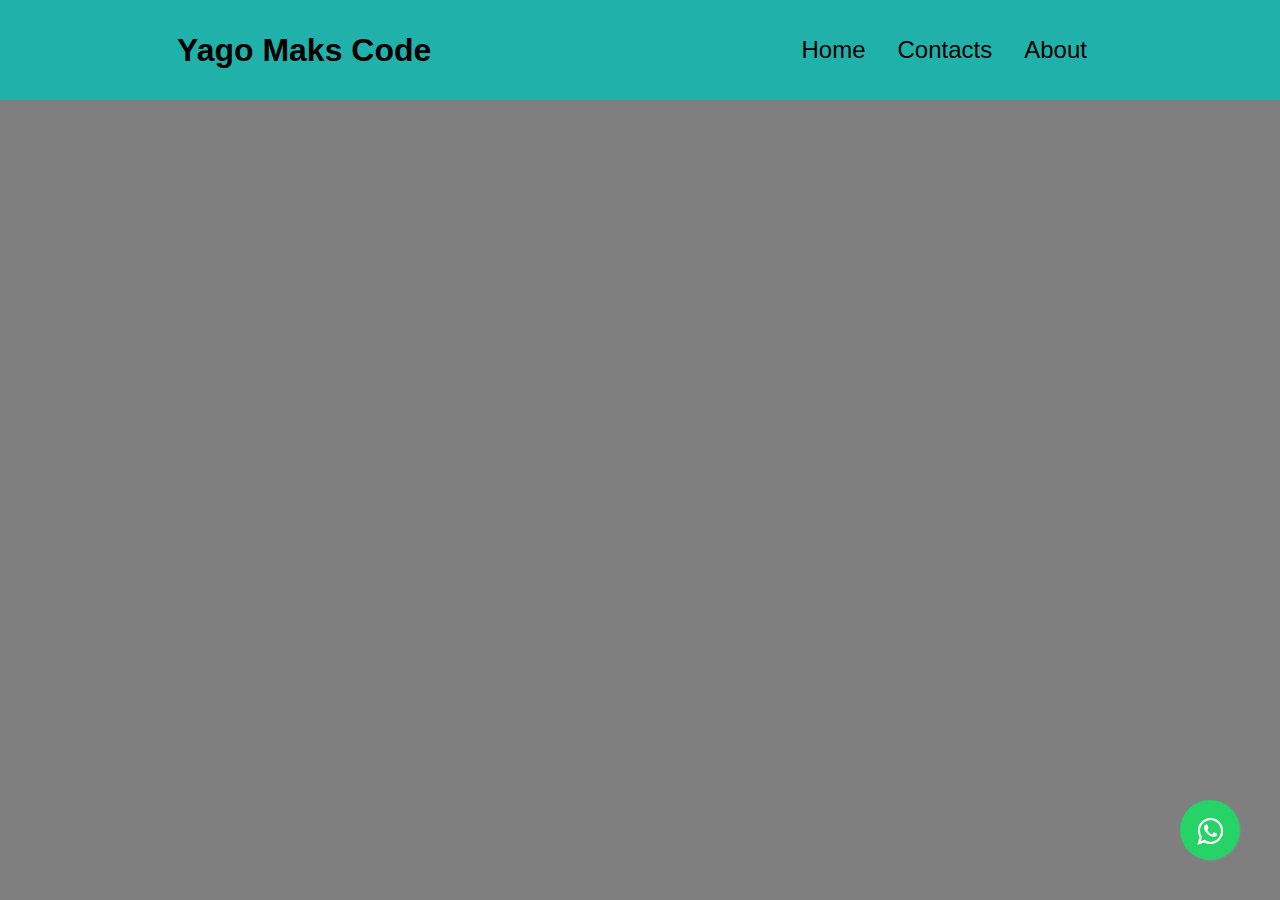
<file: ButtonWhatsApp/index.html>
<!DOCTYPE html>
<html lang="en">
    <head>
        <meta charset="UTF-8">
        <meta name="viewport" content="width=devoce-width, initial-scale=1.0">
        <link rel="stylesheet" href="style.css">
        <title>Simples Navbar</title>
    </head>
    <body>
        <nav>
            <h1 class="h1-name">Yago Maks Code</h1>
            <ul class="link-container">
                <li class="link">Home</li>
                <li class="link">Contacts</li>
                <li class="link">About</li>
            </ul>
            <div class="menu-hamburger">
                <span class="line"></span>
                <span class="line"></span>
                <span class="line"></span>
            </div>
        </nav>
      <link rel="stylesheet" href="https://maxcdn.bootstrapcdn.com/font-awesome/4.5.0/css/font-awesome.min.css">
      <a target="_blank" href="https://wa.me/5599999999?text=Criação do botão flutuante" style="position: fixed;width: 60px;height: 60px;
      bottom: 40px;right: 40px;background-color:#25d366;color: #FFF;border-radius:50px;text-align: center;box-shadow: 1px 1px 2px #888;
      z-index: 1600px;font-size: 30px;">
      <i style="margin-top: 16px;" class="fa fa-whatsapp"></i>
    </a>
      
    </body>

</html>
</file>
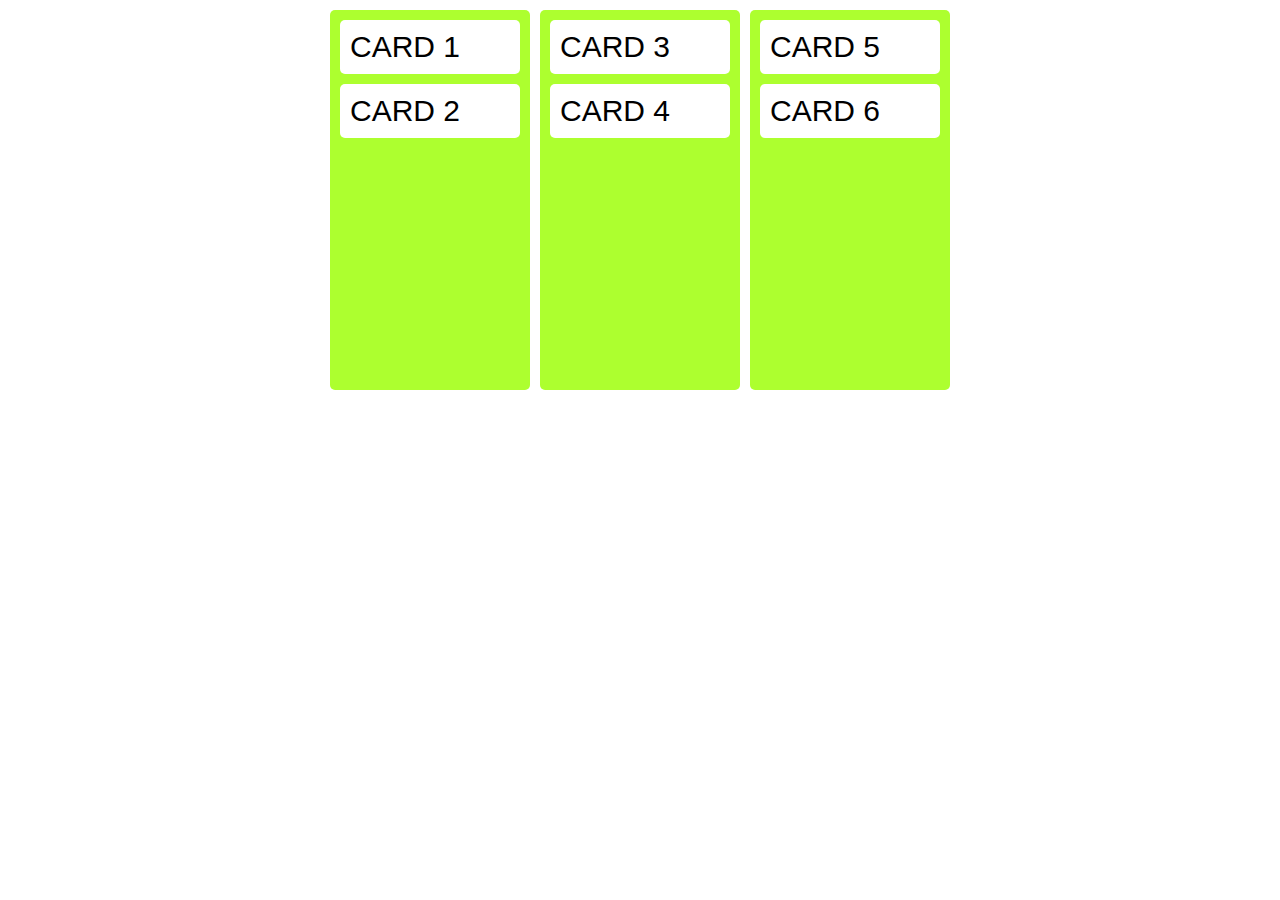
<file: DragAndDropJS/index.html>
<!DOCTYPE html>     
<html lang="en">
<head>
<Title>Drag Drop Area JS</Title>
<link rel="stylesheet" href="style.css">
</head>
<body>
    <div class="container">
<div class="column">
    <div class="item" draggable="true">CARD 1 </div>
    <div class="item" draggable="true">CARD 2 </div>
</div>
<div class="column">
    <div class="item" draggable="true">CARD 3 </div>
    <div class="item" draggable="true">CARD 4 </div>
</div>
<div class="column">
    <div class="item" draggable="true">CARD 5 </div>
    <div class="item" draggable="true">CARD 6 </div>
</div>
    </div>


    <script src="main.js"></script>
</body>
</html>
</file>
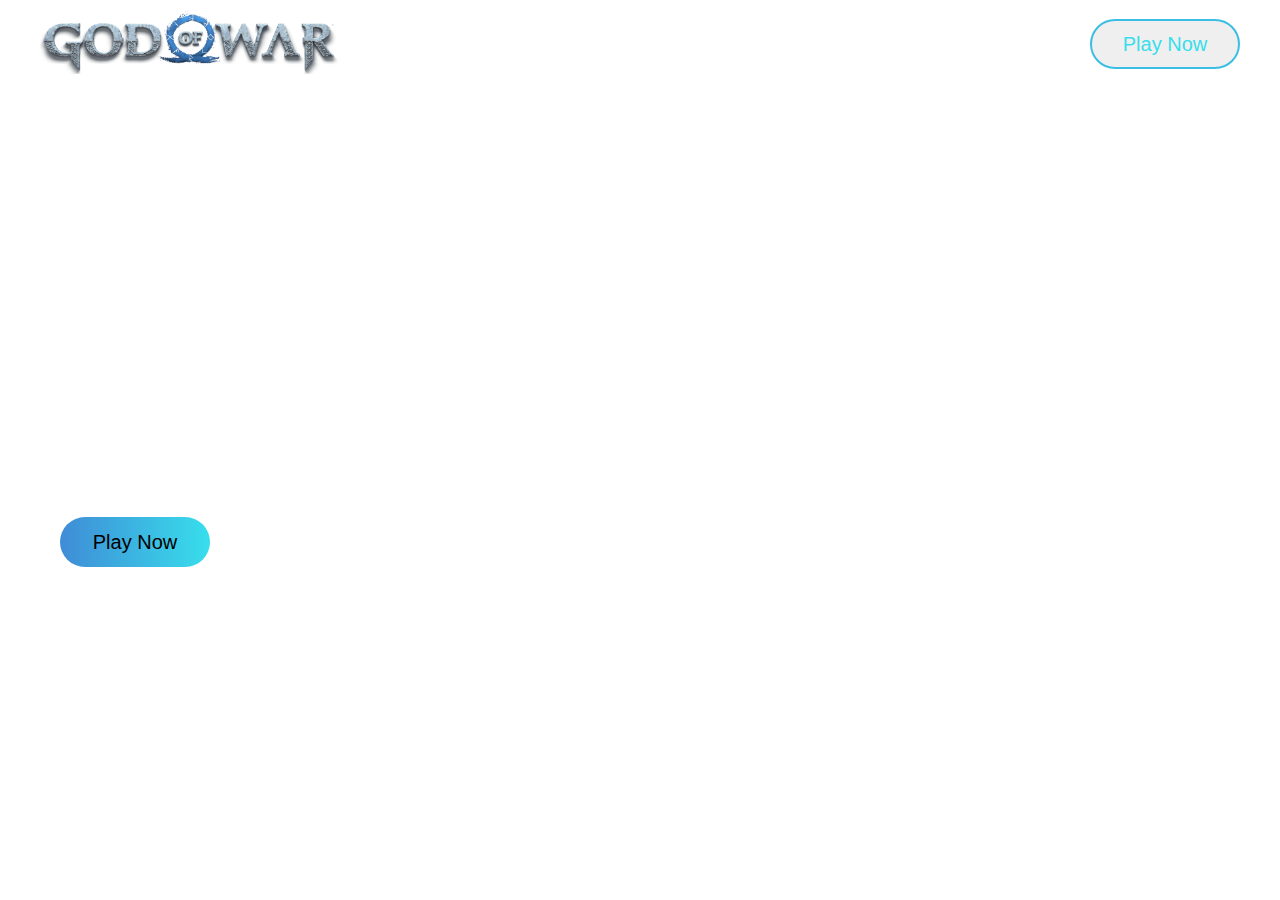
<file: kratos-godofwar-gameui/index.html>
<!DOCTYPE html>
<html lang="en">

<head>
    <meta name="viewport" content="width=device-width. initial-scale=1.0">
    <title>Hame UI - MaKsuell Code</title>
    <link rel="stylesheet" href="style.css">
    <link rel="preconnect" href="https://fonts.googleapis.com">
    <link rel="preconnect" href="https://fonts.gstatic.com" crossorigin>
    <link
        href="https://fonts.googleapis.com/css2?family=Poppins:ital,wght@0,100;0,200;0,300;0,400;0,500;0,600;0,700;0,800;0,900;1,100;1,200;1,300;1,400;1,500;1,600;1,700;1,800;1,900&display=swap"
        rel="stylesheet">
    <link rel="stylesheet" href="https://cdnjs.cloudflare.com/ajax/libs/font-awesome/6.5.1/css/all.min.css">
</head>

<body>
    <div class="wrapper">
        <nav>
            <div class="menu">
                <div class="logo">
                    <img src="img/logo.png">
                </div>

                <input type="checkbox" id="check" />
                <label for="check" class="checkbtn">
                    <i class="fas fa-bars"></i>
                </label>
                <ul>
                    <li>
                        <div class="topBtn">
                            <button>Play Now</button>
                        </div>
                    </li>
                    <li><a href="#">Home</a></li>
                    <li><a href="#">News</a></li>
                    <li><a href="#">About</a></li>
                    <li><a href="#">Gallery</a></li>
                    <li><a href="#">More</a></li>
                </ul>
                <div class="header-btn">
                     <button>Play Now</button>
                </div>

            </div>
        </nav>

        <div class="container">
            <div class="div-title">
            <div class="center">
             <p class="title">God Of War - Responsive Template Game UI</p>
             <p class="sub_title">Kratos is a nice Game</p>
             <div class="btn-content">
                <button>Play Now</button>
             </div>

            </div>
            </div>

        </div>

    </div>
</body>

</html>
</file>
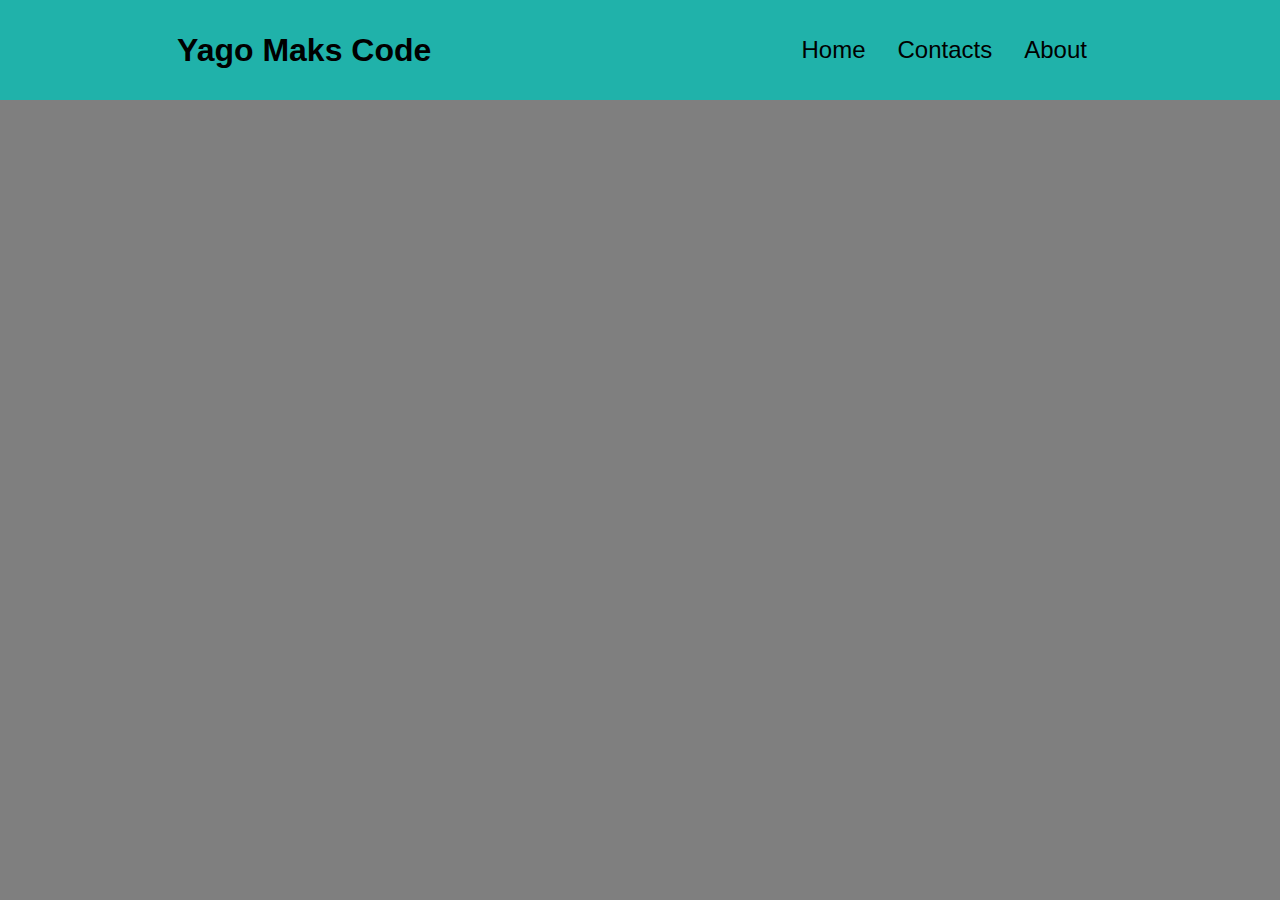
<file: NavBar Responsive/index.html>
<!DOCTYPE html>
<html lang="en">
    <head>
        <meta charset="UTF-8">
        <meta name="viewport" content="width=devoce-width, initial-scale=1.0">
        <link rel="stylesheet" href="style.css">
        <title>Simples Navbar</title>
    </head>
    <body>
        <nav>
            <h1 class="h1-name">Yago Maks Code</h1>
            <ul class="link-container">
                <li class="link">Home</li>
                <li class="link">Contacts</li>
                <li class="link">About</li>
            </ul>
            <div class="menu-hamburger">
                <span class="line"></span>
                <span class="line"></span>
                <span class="line"></span>
            </div>
        </nav>
        <script src="main.js"></script>
    </body>

</html>
</file>
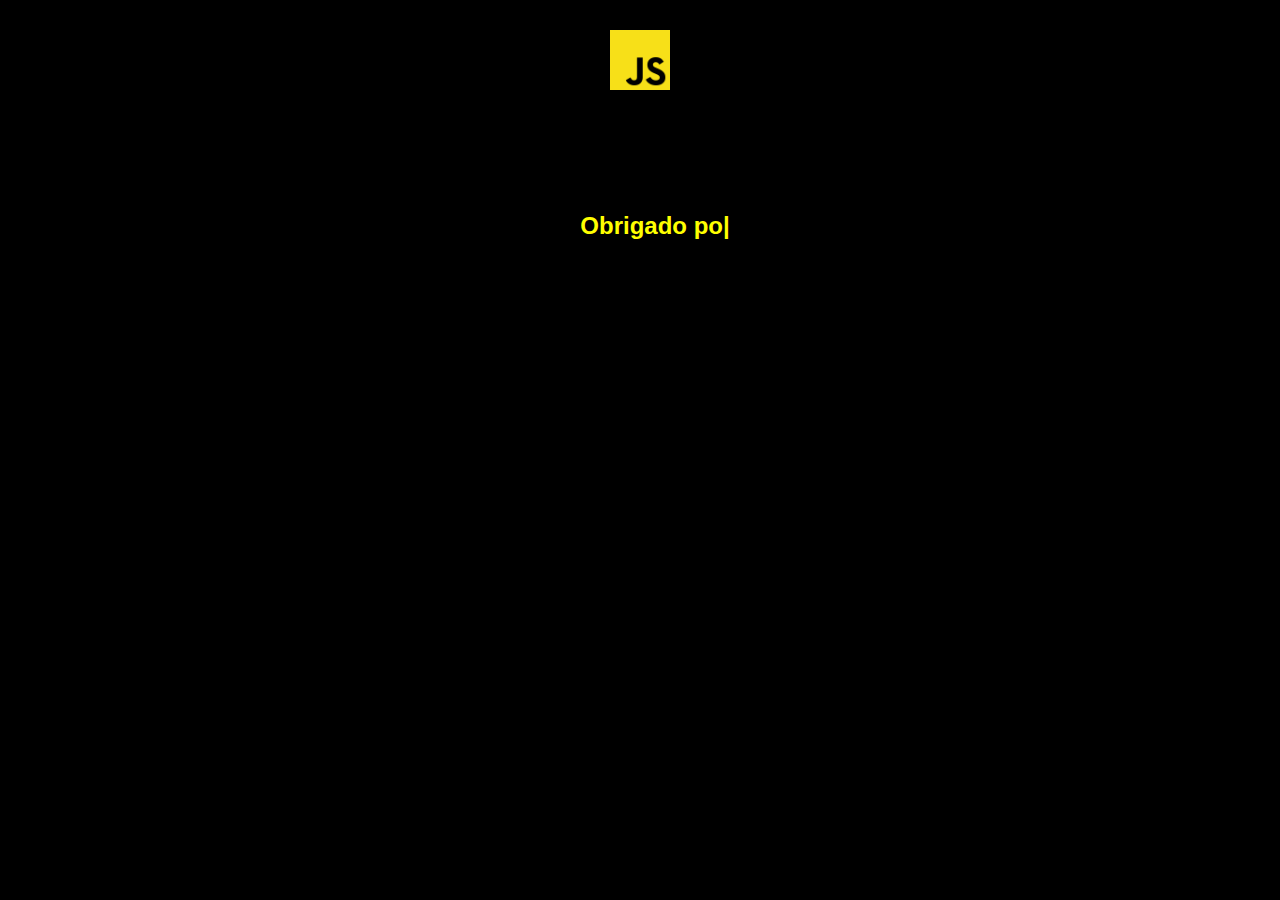
<file: WriterEffectJs/index.html>
<!DOCTYPE html>
<html lang="en">
    <head>
        <title>Yago Maks Code - Youtube</title>
        <link rel="stylesheet" href="style.css">
    </head>
    <body>
        <div>
            <div class="div-img">
                <img src="iconjs.png" class="iconjs" />
            </div>
            <br>
            <h2 class="autowrite">Obrigado por ver até aqui, deixe sei like VALEUUU</h2>
            
        </div>
       
        <script src="main.js"></script>
    </body>
</html>
</file>
<file: ButtonWhatsApp/style.css>
::before, ::after, * {
    padding: 0;
    margin: 0;
    box-sizing: border-box;
}

body{
    background-color: rgb(0, 0, 0,0.5);
    font-family: "Inter",sans-serif;
    nav{
        height: 100px;
        width: 100%;
        background-color: lightseagreen;
        display: flex;
        justify-content: space-around;
        align-items: center;
        .h1-name {
            font: size 3rem;
        }
        .menu-hamburger{
        display: none;
        flex-direction: column;
        width: 50px;
        cursor: pointer;
        position: fixed;
        top: 5px;
        right: 5px;
        .line {
            height: 8px;
            width: 100%;
            background-color: rgb(0, 0, 0);
            border-radius: 100vw;
            margin: 5px;
        }
        }
        .link-container{
            list-style: none;
            display: flex;
            height: 100%;
            align-items: center;
            justify-content: center;
            .link {
                padding: 1rem;
                font-size: 1.5rem;
                align-self: center;
                display: flex;
                align-items: center;
                height: 100%;
                cursor: pointer;
                &:hover {
                    background-color: gray;
                }
            }
           
        }
    }
}

@media (max-width: 750px) {
    body {
        nav {
         height: fit-content;
         justify-content: flex-end;
         .h1-name {
            display: none;
         }
         .menu-hamburger {
            display: flex;
            margin: 0.5rem;
         }
         .link-container {
            display: none;
            &.active {
                display: flex;
                width: 100%;
                justify-content: center;
                flex-direction: column;
            }
         }
        }
    }
}
</file>
<file: DragAndDropJS/style.css>
*{
    margin: 0;
    padding: 0;
    box-sizing: border-box;
    font-family: 'popins', sans-serif;
    font-size: 30px;
}

.container{
    display: flex;
    justify-content: center;
    min-height: 400px;
    gap: 10px;
    padding: 10px;
}

.column {
    display: flex;
    flex-direction: column;
    gap: 10px;
    padding: 10px;
    background-color: greenyellow;
    min-width: 200px;
    border-radius: 5px;
}

.item{
    background-color: white;
    padding: 10px;
    border-radius: 5px;
}

.dragging {
    opacity: 0.6;
}
</file>
<file: kratos-godofwar-gameui/style.css>
* {
    margin: 0;
    padding: 0;
    box-sizing: border-box;
    font-family: 'Popins', sans-serif;
}

html, body {
    height: 100%;
}

body {
    background-size: cover;
    background-position: top center;
    background-repeat: no-repeat;
    animation: changeImage 20s infinite;
}

nav {
    width: 100%;
    padding: 10px 0;
    z-index: 12;
}

nav .menu {
    max-width: 1200px;
    margin: auto;
    display: flex;
    align-items: center;
    justify-content: space-between;
    pad: 0 20px;
}

.menu .logo img {
    width: 300px;
}

.menu ul li {
    list-style: none;
}

.menu ul li a {
    text-decoration: none;
    color: white;
    font-size: 20px;
    font-weight: 500;
    padding: 8px 15px;
    border-radius: 50px;
    transition: all 0.3s ease;

}

.menu ul li a:hover {
    background-image: linear-gradient(to right, #3f8cd6,#38deec);
    color: black;
}

.header-btn button {
    height: 50px;
    width: 150px;
    border-radius: 50px;
    border: 2px solid #3bbee3;
    font-size: 20px;
    font-weight: 500;
    padding: 0 10px;
    cursor: pointer;
    outline: none;
    transition: all 0.3s ease;
    color : #38deec
}

.header-btn button:hover {
    background-image: linear-gradient(to right, #3f8cd6,#38deec);
    color: black;
}

.wrapper {
    height: 100%;
}

.container {
    width: 1200px;
    height: 85%;
    margin: 0 auto;
    padding: 0 20px;
}

.div-title {
    height: 80%;
    display: flex;
    align-items:  center;
}

.center {
    width: 55%;
}

.center .title {
    color: white;
    font-size: 70px;
    font-family: 'Reem Kufi Ink',sans-serif;
}

.center .sub_title {
    color:white;
    font-size: 18px;
    font-weight: 20;
    margin: 10px 0 25px 0;
}

.center .btn-content button {
    height: 50px;
    width: 150px;
    border-radius: 50px;
    border: none;
    font-size: 20px;
    font-weight: 500;
    padding: 0 10px;
    cursor: pointer;
    outline: none;
    transition: all 0.3s ease;
    background-image: linear-gradient(to right, #3f8cd6,#38deec);
    color: black;
}

.center .btn-content button:hover {
    border: 2px, solid #3bbee3;
    color:#38deec;
    background: transparent;
}

.checkbtn {
    font-size:  30px;
    color: white;
    float: right;
    line-height: normal;
    cursor: pointer;
    display: none;
}

#check {
    display: none;
}

.topBtn button {
    display: none;
    height: 40px;
    width: 150px;
    border-radius: 50px;
    font-size: 20px;
    font-weight: 500;
    padding: 0 10px;
    cursor: pointer;
    color: white;
    outline: none;
    transition: all 0.3s ease;
    background-image: linear-gradient(to right, #3f8cd6,#38deec);
    border: none;
}

/* Medias Queries*/
@media (min-width: 1200px){
    .menu ul {
        display: flex;
        justify-content: center;
    }
}

@media(max-width: 1200px){
    body {
        background-image: url(img/kratos-responsive.png);
    }
    .menu ul li {
        margin-left: 7px;
        text-align: left;
        padding-left: 60px;
    }
    li .topBtn{
        padding: 0 15px;
    }
    .topBtn button {
        display: block;
    }
    .container {
        width: 100%;
    }
    .header-btn{
        display: none;
    }
    .checkbtn {
        display: none;
    }
    .center .title {
        font-size: 40px;
    }

    .center {
        width: 100%;
    }

    ul {
        position: fixed;
        width: 100%;
        height: 100vh;
        background: #2c3e50;
    }

    nav ul li {
        display: block;
        margin: 20px 0;
    }
    a:hover, a.active{
        background: none;
        color:#3f8cd6
    }
    #check:checked ~ ul{
        left: -50px;
    }
}

/*Function keyframes*/

@keyframes changeImage {
    0%{
        background-image: url(img/kratos-4k1.png);
    }
    50%{
        background-image: url(img/kratos-4k2.png);
    }
    100%{
        background-image: url(img/kratos-4k3.png);
    }
}
</file>
<file: NavBar Responsive/style.css>
::before, ::after, * {
    padding: 0;
    margin: 0;
    box-sizing: border-box;
}

body{
    background-color: rgb(0, 0, 0,0.5);
    font-family: "Inter",sans-serif;
    nav{
        height: 100px;
        width: 100%;
        background-color: lightseagreen;
        display: flex;
        justify-content: space-around;
        align-items: center;
        .h1-name {
            font: size 3rem;
        }
        .menu-hamburger{
        display: none;
        flex-direction: column;
        width: 50px;
        cursor: pointer;
        position: fixed;
        top: 5px;
        right: 5px;
        .line {
            height: 8px;
            width: 100%;
            background-color: rgb(0, 0, 0);
            border-radius: 100vw;
            margin: 5px;
        }
        }
        .link-container{
            list-style: none;
            display: flex;
            height: 100%;
            align-items: center;
            justify-content: center;
            .link {
                padding: 1rem;
                font-size: 1.5rem;
                align-self: center;
                display: flex;
                align-items: center;
                height: 100%;
                cursor: pointer;
                &:hover {
                    background-color: gray;
                }
            }
           
        }
    }
}

@media (max-width: 750px) {
    body {
        nav {
         height: fit-content;
         justify-content: flex-end;
         .h1-name {
            display: none;
         }
         .menu-hamburger {
            display: flex;
            margin: 0.5rem;
         }
         .link-container {
            display: none;
            &.active {
                display: flex;
                width: 100%;
                justify-content: center;
                flex-direction: column;
            }
         }
        }
    }
}
</file>
<file: WriterEffectJs/style.css>
*{
    margin: 0;
    padding: 0;
    box-sizing: border-box;
    font-family: 'popins', sans-serif;
}

.iconjs{
    width: 60px;
    height: 60px;
    margin-top: 30px;
}

body{
    width: 100%;
    height: 100%;
    display: flex;
    align-items:  center;
    justify-content: center;
    background-color: black;
}

.autowrite{
    width: 90%;
    color: yellow;
    margin-top: 100px;
    margin-left: 30px;
}

.div-img{
    text-align: center;
}
</file>
